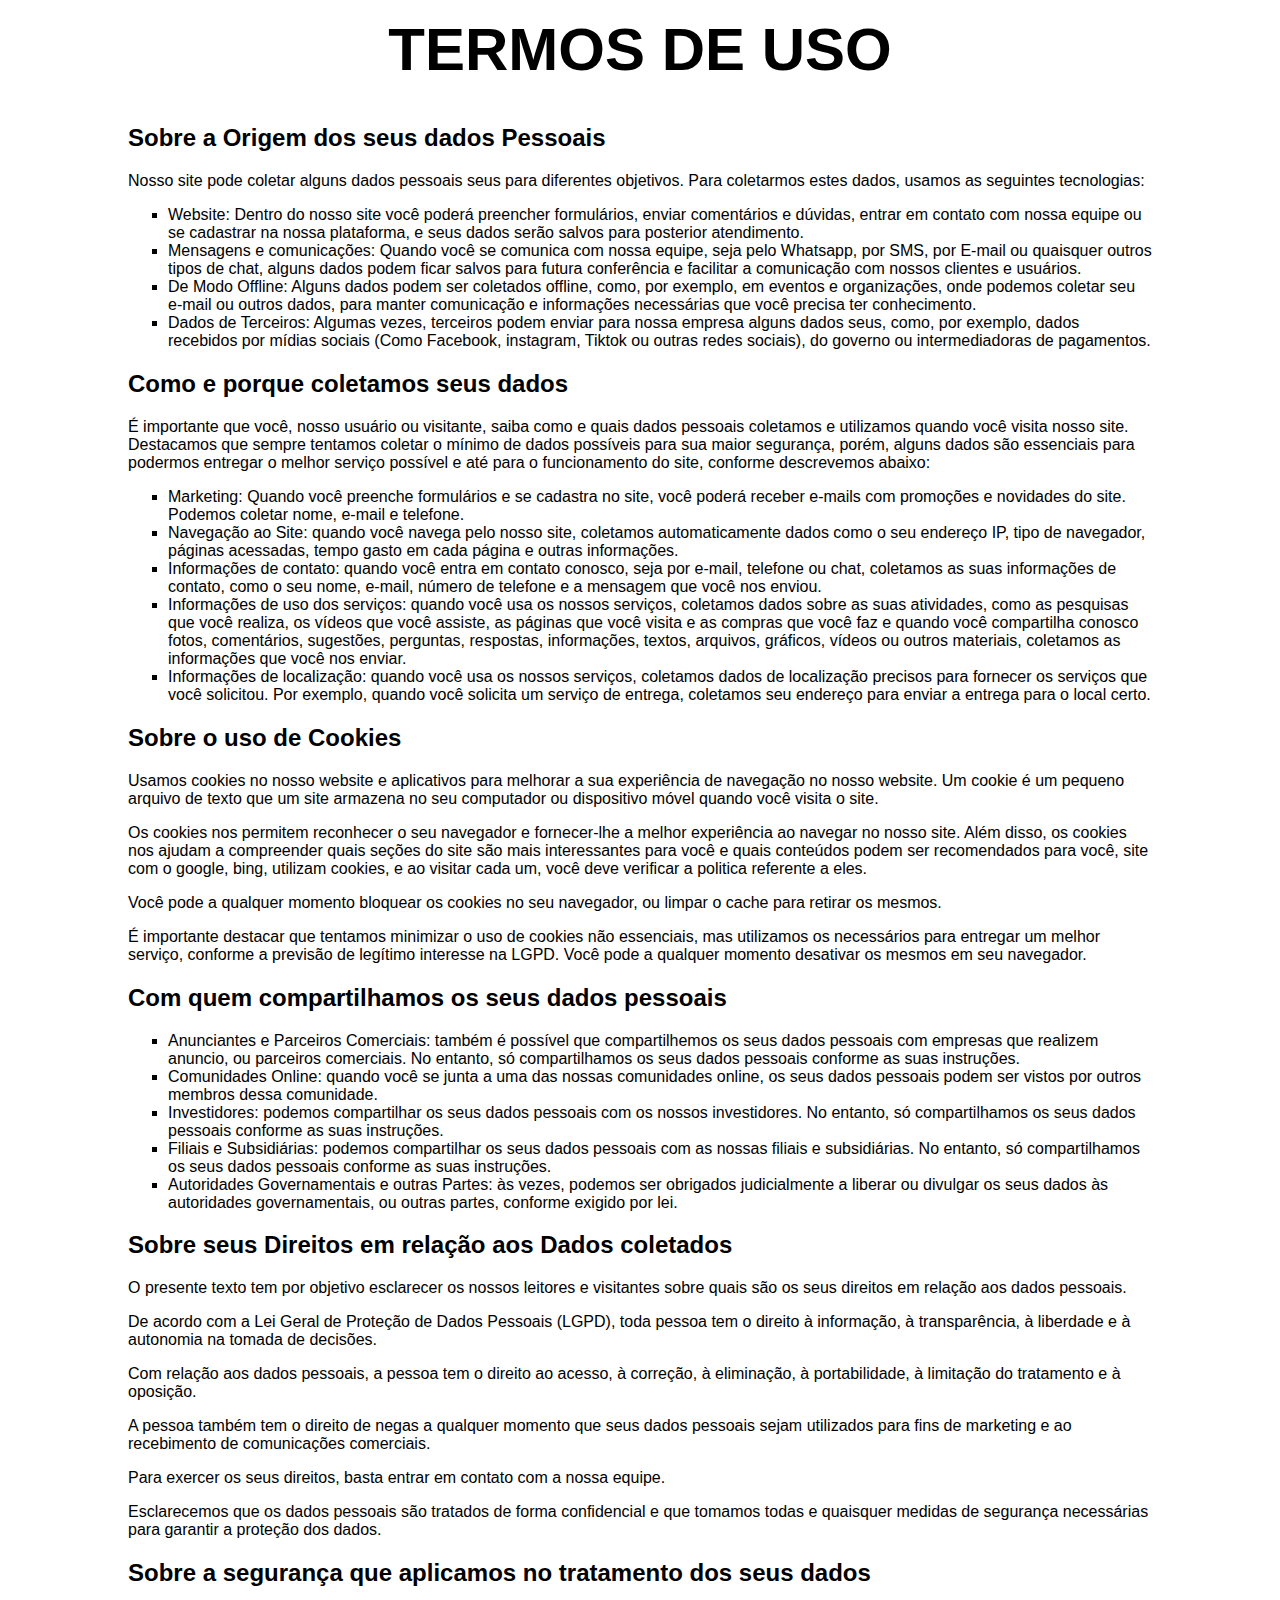
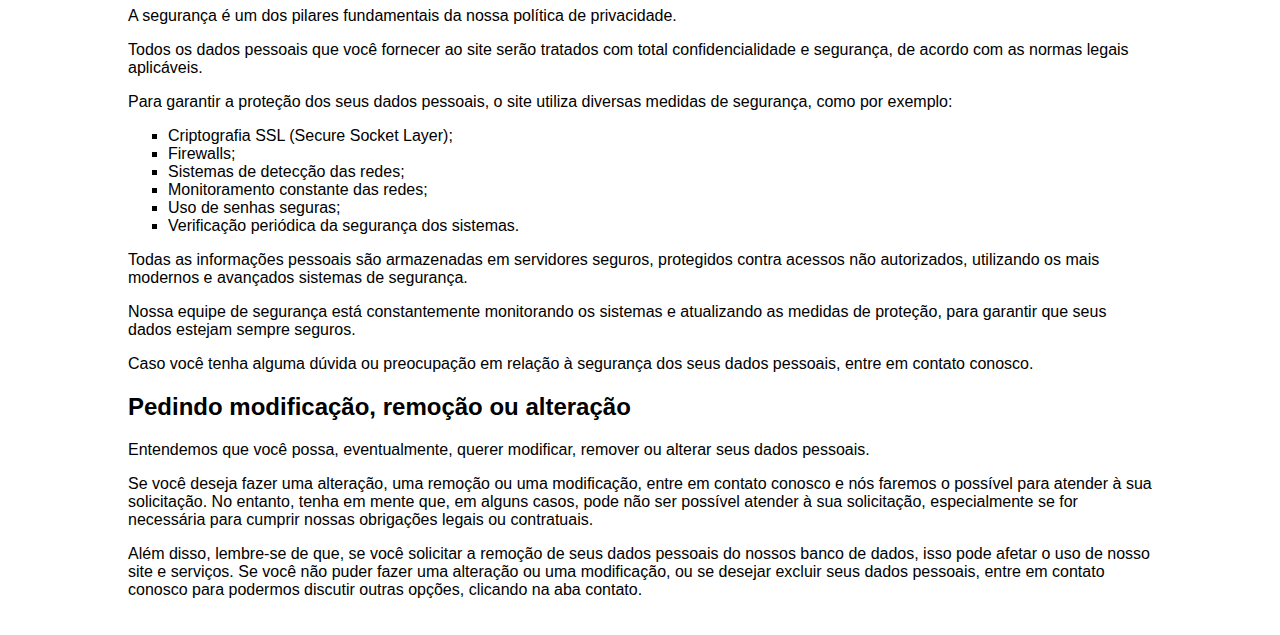
<file: formulario/termos.html>
<!DOCTYPE html>
<html lang="en">
<head>
    <meta charset="UTF-8">
    <meta name="viewport" content="width=device-width, initial-scale=1.0">
    <title>Termos de uso</title>
    <style>
        body{
            width: 80%;
            margin: auto;
            padding: 20px;
        }

        h1, h2{
            font-family: 'Franklin Gothic Medium', 'Arial Narrow', Arial, sans-serif;
        }

        p, ul{
            font-family: Verdana, Geneva, Tahoma, sans-serif;
        }

        h1{
            display: flex;
            justify-content: center;
            align-items: center;
            font-size: 60px;
            margin-top: -5px;
        }

    </style>
</head>
<body>

    <h1> TERMOS DE USO </h1>

    <h2>Sobre a Origem dos seus dados Pessoais</h2>
    <p>Nosso site pode coletar alguns dados pessoais seus para diferentes objetivos. Para coletarmos estes dados, usamos as seguintes tecnologias:</p>
    <ul type="square">
        <li>Website: Dentro do nosso site você poderá preencher formulários, enviar comentários e dúvidas, entrar em contato com nossa equipe ou se cadastrar na nossa plataforma, e seus dados serão salvos para posterior atendimento.</li>
        <li>Mensagens e comunicações: Quando você se comunica com nossa equipe, seja pelo Whatsapp, por SMS, por E-mail ou quaisquer outros tipos de chat, alguns dados podem ficar salvos para futura conferência e facilitar a comunicação com nossos clientes e usuários.</li>
        <li>De Modo Offline: Alguns dados podem ser coletados offline, como, por exemplo, em eventos e organizações, onde podemos coletar seu e-mail ou outros dados, para manter comunicação e informações necessárias que você precisa ter conhecimento.</li>
        <li>Dados de Terceiros: Algumas vezes, terceiros podem enviar para nossa empresa alguns dados seus, como, por exemplo, dados recebidos por mídias sociais (Como Facebook, instagram, Tiktok ou outras redes sociais), do governo ou intermediadoras de pagamentos.</li>
    </ul>

    <h2>Como e porque coletamos seus dados</h2>
    <p>É importante que você, nosso usuário ou visitante, saiba como e quais dados pessoais coletamos e utilizamos quando você visita nosso site. Destacamos que sempre tentamos coletar o mínimo de dados possíveis para sua maior segurança, porém, alguns dados são essenciais para podermos entregar o melhor serviço possível e até para o funcionamento do site, conforme descrevemos abaixo:</p>
    <ul type="square">
        <li>Marketing: Quando você preenche formulários e se cadastra no site, você poderá receber e-mails com promoções e novidades do site. Podemos coletar nome, e-mail e telefone.</li>
        <li>Navegação ao Site: quando você navega pelo nosso site, coletamos automaticamente dados como o seu endereço IP, tipo de navegador, páginas acessadas, tempo gasto em cada página e outras informações.</li>
        <li>Informações de contato: quando você entra em contato conosco, seja por e-mail, telefone ou chat, coletamos as suas informações de contato, como o seu nome, e-mail, número de telefone e a mensagem que você nos enviou.</li>
        <li>Informações de uso dos serviços: quando você usa os nossos serviços, coletamos dados sobre as suas atividades, como as pesquisas que você realiza, os vídeos que você assiste, as páginas que você visita e as compras que você faz e quando você compartilha conosco fotos, comentários, sugestões, perguntas, respostas, informações, textos, arquivos, gráficos, vídeos ou outros materiais, coletamos as informações que você nos enviar.</li>
        <li>Informações de localização: quando você usa os nossos serviços, coletamos dados de localização precisos para fornecer os serviços que você solicitou. Por exemplo, quando você solicita um serviço de entrega, coletamos seu endereço para enviar a entrega para o local certo.
        </li>
    </ul>

    <h2>Sobre o uso de Cookies</h2>
    <p>Usamos cookies no nosso website e aplicativos para melhorar a sua experiência de navegação no nosso website. Um cookie é um pequeno arquivo de texto que um site armazena no seu computador ou dispositivo móvel quando você visita o site. </p>
    <p>Os cookies nos permitem reconhecer o seu navegador e fornecer-lhe a melhor experiência ao navegar no nosso site. Além disso, os cookies nos ajudam a compreender quais seções do site são mais interessantes para você e quais conteúdos podem ser recomendados para você, site com o google, bing, utilizam cookies, e ao visitar cada um, você deve verificar a politica referente a eles.</p>
    <p>Você pode a qualquer momento bloquear os cookies no seu navegador, ou limpar o cache para retirar os mesmos.</p>
    <p>É importante destacar que tentamos minimizar o uso de cookies não essenciais, mas utilizamos os necessários para entregar um melhor serviço, conforme a previsão de legítimo interesse na LGPD. Você pode a qualquer momento desativar os mesmos em seu navegador.</p>

    <h2>Com quem compartilhamos os seus dados pessoais</h2>
    <ul type="square">
        <li>Anunciantes e Parceiros Comerciais: também é possível que compartilhemos os seus dados pessoais com empresas que realizem anuncio, ou parceiros comerciais. No entanto, só compartilhamos os seus dados pessoais conforme as suas instruções.</li>
        <li>Comunidades Online: quando você se junta a uma das nossas comunidades online, os seus dados pessoais podem ser vistos por outros membros dessa comunidade.</li>
        <li>Investidores: podemos compartilhar os seus dados pessoais com os nossos investidores. No entanto, só compartilhamos os seus dados pessoais conforme as suas instruções.</li>
        <li>Filiais e Subsidiárias: podemos compartilhar os seus dados pessoais com as nossas filiais e subsidiárias. No entanto, só compartilhamos os seus dados pessoais conforme as suas instruções.</li>
        <li>Autoridades Governamentais e outras Partes: às vezes, podemos ser obrigados judicialmente a liberar ou divulgar os seus dados às autoridades governamentais, ou outras partes, conforme exigido por lei.</li>
    </ul>

    <h2>Sobre seus Direitos em relação aos Dados coletados</h2>
    <p>O presente texto tem por objetivo esclarecer os nossos leitores e visitantes sobre quais são os seus direitos em relação aos dados pessoais.</p>
    <p>De acordo com a Lei Geral de Proteção de Dados Pessoais (LGPD), toda pessoa tem o direito à informação, à transparência, à liberdade e à autonomia na tomada de decisões.</p>
    <p>Com relação aos dados pessoais, a pessoa tem o direito ao acesso, à correção, à eliminação, à portabilidade, à limitação do tratamento e à oposição.</p>
    <p>A pessoa também tem o direito de negas a qualquer momento que seus dados pessoais sejam utilizados para fins de marketing e ao recebimento de comunicações comerciais.</p>
    <p>Para exercer os seus direitos, basta entrar em contato com a nossa equipe.</p>
    <p>Esclarecemos que os dados pessoais são tratados de forma confidencial e que tomamos todas e quaisquer medidas de segurança necessárias para garantir a proteção dos dados.</p>

    <h2>Sobre a segurança que aplicamos no tratamento dos seus dados</h2>
    <p>A segurança é um dos pilares fundamentais da nossa política de privacidade.</p>
    <p>Todos os dados pessoais que você fornecer ao site serão tratados com total confidencialidade e segurança, de acordo com as normas legais aplicáveis.</p>
    <p>Para garantir a proteção dos seus dados pessoais, o site utiliza diversas medidas de segurança, como por exemplo:
        <ul type="square">
            <li>Criptografia SSL (Secure Socket Layer);</li>
            <li>Firewalls;</li>
            <li>Sistemas de detecção das redes;</li>
            <li>Monitoramento constante das redes;</li>
            <li>Uso de senhas seguras;</li>
            <li>Verificação periódica da segurança dos sistemas.</li>
        </ul>
    </p>
    <p>Todas as informações pessoais são armazenadas em servidores seguros, protegidos contra acessos não autorizados, utilizando os mais modernos e avançados sistemas de segurança.</p>
    <p>Nossa equipe de segurança está constantemente monitorando os sistemas e atualizando as medidas de proteção, para garantir que seus dados estejam sempre seguros.</p>
    <p>Caso você tenha alguma dúvida ou preocupação em relação à segurança dos seus dados pessoais, entre em contato conosco.</p>

    <h2>Pedindo modificação, remoção ou alteração</h2>
    <p>Entendemos que você possa, eventualmente, querer modificar, remover ou alterar seus dados pessoais.</p>
    <P>Se você deseja fazer uma alteração, uma remoção ou uma modificação, entre em contato conosco e nós faremos o possível para atender à sua solicitação. No entanto, tenha em mente que, em alguns casos, pode não ser possível atender à sua solicitação, especialmente se for necessária para cumprir nossas obrigações legais ou contratuais.</P>
    <P>Além disso, lembre-se de que, se você solicitar a remoção de seus dados pessoais do nossos banco de dados, isso pode afetar o uso de nosso site e serviços. Se você não puder fazer uma alteração ou uma modificação, ou se desejar excluir seus dados pessoais, entre em contato conosco para podermos discutir outras opções, clicando na aba contato.</P>

</body>
</html>
</file>
